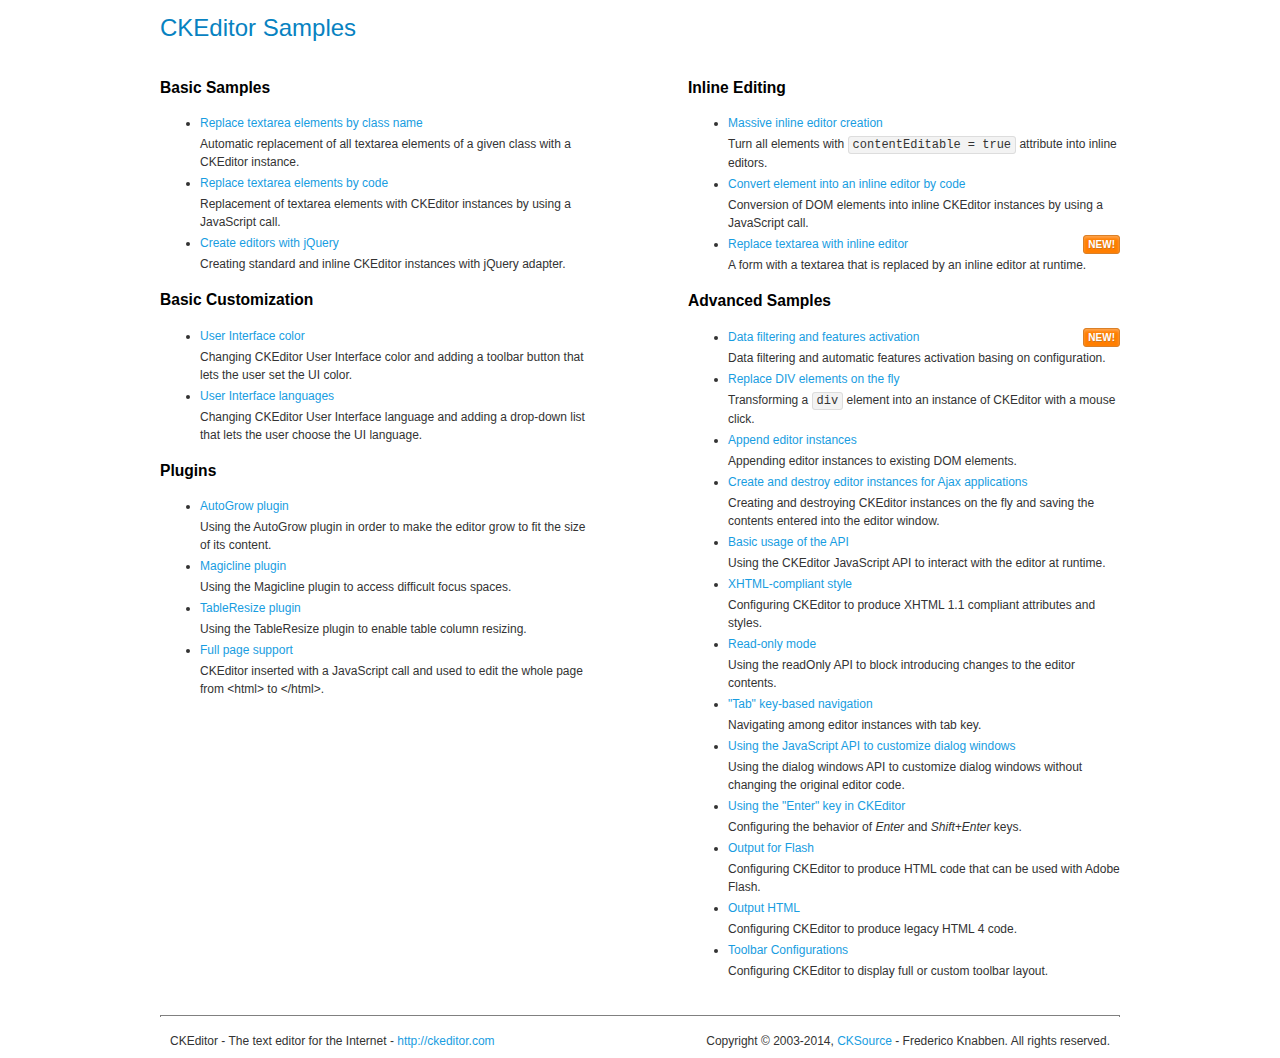
<file: wp-content/plugins/pie-register/ckeditor/samples/index.html>
<!DOCTYPE html>
<!--
Copyright (c) 2003-2014, CKSource - Frederico Knabben. All rights reserved.
For licensing, see LICENSE.md or http://ckeditor.com/license
-->
<html>
<head>
	<meta charset="utf-8">
	<title>CKEditor Samples</title>
	<link rel="stylesheet" href="sample.css">
</head>
<body>
	<h1 class="samples">
		CKEditor Samples
	</h1>
	<div class="twoColumns">
		<div class="twoColumnsLeft">
			<h2 class="samples">
				Basic Samples
			</h2>
			<dl class="samples">
				<dt><a class="samples" href="replacebyclass.html">Replace textarea elements by class name</a></dt>
				<dd>Automatic replacement of all textarea elements of a given class with a CKEditor instance.</dd>

				<dt><a class="samples" href="replacebycode.html">Replace textarea elements by code</a></dt>
				<dd>Replacement of textarea elements with CKEditor instances by using a JavaScript call.</dd>

				<dt><a class="samples" href="jquery.html">Create editors with jQuery</a></dt>
				<dd>Creating standard and inline CKEditor instances with jQuery adapter.</dd>
			</dl>

			<h2 class="samples">
				Basic Customization
			</h2>
			<dl class="samples">
				<dt><a class="samples" href="uicolor.html">User Interface color</a></dt>
				<dd>Changing CKEditor User Interface color and adding a toolbar button that lets the user set the UI color.</dd>

				<dt><a class="samples" href="uilanguages.html">User Interface languages</a></dt>
				<dd>Changing CKEditor User Interface language and adding a drop-down list that lets the user choose the UI language.</dd>
			</dl>


			<h2 class="samples">Plugins</h2>
<dl class="samples">
<dt><a class="samples" href="plugins/autogrow/autogrow.html">AutoGrow plugin</a></dt>
<dd>Using the AutoGrow plugin in order to make the editor grow to fit the size of its content.</dd>

<dt><a class="samples" href="plugins/magicline/magicline.html">Magicline plugin</a></dt>
<dd>Using the Magicline plugin to access difficult focus spaces.</dd>

<dt><a class="samples" href="plugins/tableresize/tableresize.html">TableResize plugin</a></dt>
<dd>Using the TableResize plugin to enable table column resizing.</dd>

<dt><a class="samples" href="plugins/wysiwygarea/fullpage.html">Full page support</a></dt>
<dd>CKEditor inserted with a JavaScript call and used to edit the whole page from &lt;html&gt; to &lt;/html&gt;.</dd>
</dl>
		</div>
		<div class="twoColumnsRight">
			<h2 class="samples">
				Inline Editing
			</h2>
			<dl class="samples">
				<dt><a class="samples" href="inlineall.html">Massive inline editor creation</a></dt>
				<dd>Turn all elements with <code>contentEditable = true</code> attribute into inline editors.</dd>

				<dt><a class="samples" href="inlinebycode.html">Convert element into an inline editor by code</a></dt>
				<dd>Conversion of DOM elements into inline CKEditor instances by using a JavaScript call.</dd>

				<dt><a class="samples" href="inlinetextarea.html">Replace textarea with inline editor</a> <span class="new">New!</span></dt>
				<dd>A form with a textarea that is replaced by an inline editor at runtime.</dd>

				
			</dl>

			<h2 class="samples">
				Advanced Samples
			</h2>
			<dl class="samples">
				<dt><a class="samples" href="datafiltering.html">Data filtering and features activation</a> <span class="new">New!</span></dt>
				<dd>Data filtering and automatic features activation basing on configuration.</dd>

				<dt><a class="samples" href="divreplace.html">Replace DIV elements on the fly</a></dt>
				<dd>Transforming a <code>div</code> element into an instance of CKEditor with a mouse click.</dd>

				<dt><a class="samples" href="appendto.html">Append editor instances</a></dt>
				<dd>Appending editor instances to existing DOM elements.</dd>

				<dt><a class="samples" href="ajax.html">Create and destroy editor instances for Ajax applications</a></dt>
				<dd>Creating and destroying CKEditor instances on the fly and saving the contents entered into the editor window.</dd>

				<dt><a class="samples" href="api.html">Basic usage of the API</a></dt>
				<dd>Using the CKEditor JavaScript API to interact with the editor at runtime.</dd>

				<dt><a class="samples" href="xhtmlstyle.html">XHTML-compliant style</a></dt>
				<dd>Configuring CKEditor to produce XHTML 1.1 compliant attributes and styles.</dd>

				<dt><a class="samples" href="readonly.html">Read-only mode</a></dt>
				<dd>Using the readOnly API to block introducing changes to the editor contents.</dd>

				<dt><a class="samples" href="tabindex.html">"Tab" key-based navigation</a></dt>
				<dd>Navigating among editor instances with tab key.</dd>


				
<dt><a class="samples" href="plugins/dialog/dialog.html">Using the JavaScript API to customize dialog windows</a></dt>
<dd>Using the dialog windows API to customize dialog windows without changing the original editor code.</dd>

<dt><a class="samples" href="plugins/enterkey/enterkey.html">Using the &quot;Enter&quot; key in CKEditor</a></dt>
<dd>Configuring the behavior of <em>Enter</em> and <em>Shift+Enter</em> keys.</dd>

<dt><a class="samples" href="plugins/htmlwriter/outputforflash.html">Output for Flash</a></dt>
<dd>Configuring CKEditor to produce HTML code that can be used with Adobe Flash.</dd>

<dt><a class="samples" href="plugins/htmlwriter/outputhtml.html">Output HTML</a></dt>
<dd>Configuring CKEditor to produce legacy HTML 4 code.</dd>

<dt><a class="samples" href="plugins/toolbar/toolbar.html">Toolbar Configurations</a></dt>
<dd>Configuring CKEditor to display full or custom toolbar layout.</dd>

			</dl>
		</div>
	</div>
	<div id="footer">
		<hr>
		<p>
			CKEditor - The text editor for the Internet - <a class="samples" href="http://ckeditor.com/">http://ckeditor.com</a>
		</p>
		<p id="copy">
			Copyright &copy; 2003-2014, <a class="samples" href="http://cksource.com/">CKSource</a> - Frederico Knabben. All rights reserved.
		</p>
	</div>
</body>
</html>
</file>
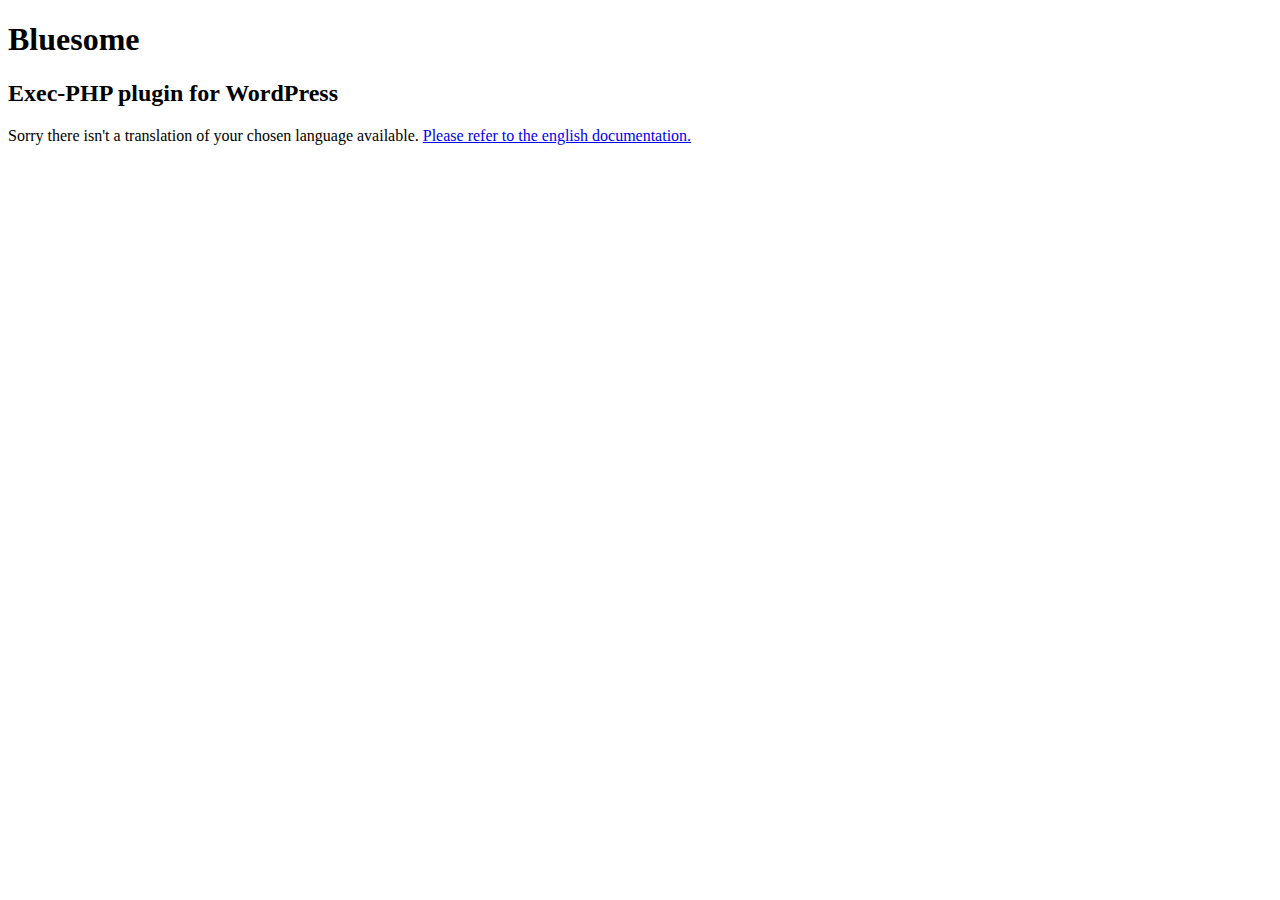
<file: wp-content/plugins/exec-php/docs/readme-generic.html>
<!DOCTYPE html PUBLIC "-//W3C//DTD XHTML 1.0 Strict//EN" "http://www.w3.org/TR/xhtml1/DTD/xhtml1-strict.dtd">
<html xmlns="http://www.w3.org/1999/xhtml">
<head>
<meta http-equiv="content-type" content="text/html; charset=UTF-8" />
<meta name="robots" content="noindex">
<title>Bluesome - Exec-PHP plugin for WordPress</title>
</head>
<body>
<h1>Bluesome</h1>
<h2>Exec-PHP plugin for WordPress</h2>

<!-- start of content -->
<p>Sorry there isn't a translation of your chosen language available. <a href="readme.html">Please refer to the english documentation.</a></p>
<!-- end of content -->

</body>
</html>
</file>
<file: wp-content/plugins/pie-register/ckeditor/samples/sample.css>
/*
Copyright (c) 2003-2014, CKSource - Frederico Knabben. All rights reserved.
For licensing, see LICENSE.md or http://ckeditor.com/license
*/

html, body, h1, h2, h3, h4, h5, h6, div, span, blockquote, p, address, form, fieldset, img, ul, ol, dl, dt, dd, li, hr, table, td, th, strong, em, sup, sub, dfn, ins, del, q, cite, var, samp, code, kbd, tt, pre
{
	line-height: 1.5;
}

body
{
	padding: 10px 30px;
}

input, textarea, select, option, optgroup, button, td, th
{
	font-size: 100%;
}

pre, code, kbd, samp, tt
{
	font-family: monospace,monospace;
	font-size: 1em;
}

body {
    width: 960px;
    margin: 0 auto;
}

code
{
	background: #f3f3f3;
	border: 1px solid #ddd;
	padding: 1px 4px;

	-moz-border-radius: 3px;
	-webkit-border-radius: 3px;
	border-radius: 3px;
}

abbr
{
	border-bottom: 1px dotted #555;
	cursor: pointer;
}

.new, .beta
{
	text-transform: uppercase;
	font-size: 10px;
	font-weight: bold;
	padding: 1px 4px;
	margin: 0 0 0 5px;
	color: #fff;
	float: right;

	-moz-border-radius: 3px;
	-webkit-border-radius: 3px;
	border-radius: 3px;
}

.new
{
	background: #FF7E00;
	border: 1px solid #DA8028;
	text-shadow: 0 1px 0 #C97626;

	-moz-box-shadow: 0 2px 3px 0 #FFA54E inset;
	-webkit-box-shadow: 0 2px 3px 0 #FFA54E inset;
	box-shadow: 0 2px 3px 0 #FFA54E inset;
}

.beta
{
	background: #18C0DF;
	border: 1px solid #19AAD8;
	text-shadow: 0 1px 0 #048CAD;
	font-style: italic;

	-moz-box-shadow: 0 2px 3px 0 #50D4FD inset;
	-webkit-box-shadow: 0 2px 3px 0 #50D4FD inset;
	box-shadow: 0 2px 3px 0 #50D4FD inset;
}

h1.samples
{
	color: #0782C1;
	font-size: 200%;
	font-weight: normal;
	margin: 0;
	padding: 0;
}

h1.samples a
{
	color: #0782C1;
	text-decoration: none;
	border-bottom: 1px dotted #0782C1;
}

.samples a:hover
{
	border-bottom: 1px dotted #0782C1;
}

h2.samples
{
	color: #000000;
	font-size: 130%;
	margin: 15px 0 0 0;
	padding: 0;
}

p, blockquote, address, form, pre, dl, h1.samples, h2.samples
{
	margin-bottom: 15px;
}

ul.samples
{
	margin-bottom: 15px;
}

.clear
{
	clear: both;
}

fieldset
{
	margin: 0;
	padding: 10px;
}

body, input, textarea
{
	color: #333333;
	font-family: Arial, Helvetica, sans-serif;
}

body
{
	font-size: 75%;
}

a.samples
{
	color: #189DE1;
	text-decoration: none;
}

form
{
	margin: 0;
	padding: 0;
}

pre.samples
{
	background-color: #F7F7F7;
	border: 1px solid #D7D7D7;
	overflow: auto;
	padding: 0.25em;
	white-space: pre-wrap; /* CSS 2.1 */
	word-wrap: break-word; /* IE7 */
	-moz-tab-size: 4;
	-o-tab-size: 4;
	-webkit-tab-size: 4;
	tab-size: 4;
}

#footer
{
	clear: both;
	padding-top: 10px;
}

#footer hr
{
	margin: 10px 0 15px 0;
	height: 1px;
	border: solid 1px gray;
	border-bottom: none;
}

#footer p
{
	margin: 0 10px 10px 10px;
	float: left;
}

#footer #copy
{
	float: right;
}

#outputSample
{
	width: 100%;
	table-layout: fixed;
}

#outputSample thead th
{
	color: #dddddd;
	background-color: #999999;
	padding: 4px;
	white-space: nowrap;
}

#outputSample tbody th
{
	vertical-align: top;
	text-align: left;
}

#outputSample pre
{
	margin: 0;
	padding: 0;
}

.description
{
	border: 1px dotted #B7B7B7;
	margin-bottom: 10px;
	padding: 10px 10px 0;
	overflow: hidden;
}

label
{
	display: block;
	margin-bottom: 6px;
}

/**
 *	CKEditor editables are automatically set with the "cke_editable" class
 *	plus cke_editable_(inline|themed) depending on the editor type.
 */

/* Style a bit the inline editables. */
.cke_editable.cke_editable_inline
{
	cursor: pointer;
}

/* Once an editable element gets focused, the "cke_focus" class is
   added to it, so we can style it differently. */
.cke_editable.cke_editable_inline.cke_focus
{
	box-shadow: inset 0px 0px 20px 3px #ddd, inset 0 0 1px #000;
	outline: none;
	background: #eee;
	cursor: text;
}

/* Avoid pre-formatted overflows inline editable. */
.cke_editable_inline pre
{
	white-space: pre-wrap;
	word-wrap: break-word;
}

/**
 *	Samples index styles.
 */

.twoColumns,
.twoColumnsLeft,
.twoColumnsRight
{
	overflow: hidden;
}

.twoColumnsLeft,
.twoColumnsRight
{
	width: 45%;
}

.twoColumnsLeft
{
	float: left;
}

.twoColumnsRight
{
	float: right;
}

dl.samples
{
	padding: 0 0 0 40px;
}
dl.samples > dt
{
	display: list-item;
	list-style-type: disc;
	list-style-position: outside;
	margin: 0 0 3px;
}
dl.samples > dd
{
	margin: 0 0 3px;
}
.warning
{
    color: #ff0000;
	background-color: #FFCCBA;
    border: 2px dotted #ff0000;
	padding: 15px 10px;
	margin: 10px 0;
}

/* Used on inline samples */

blockquote
{
	font-style: italic;
	font-family: Georgia, Times, "Times New Roman", serif;
	padding: 2px 0;
	border-style: solid;
	border-color: #ccc;
	border-width: 0;
}

.cke_contents_ltr blockquote
{
	padding-left: 20px;
	padding-right: 8px;
	border-left-width: 5px;
}

.cke_contents_rtl blockquote
{
	padding-left: 8px;
	padding-right: 20px;
	border-right-width: 5px;
}

img.right {
    border: 1px solid #ccc;
    float: right;
    margin-left: 15px;
    padding: 5px;
}

img.left {
    border: 1px solid #ccc;
    float: left;
    margin-right: 15px;
    padding: 5px;
}
</file>
